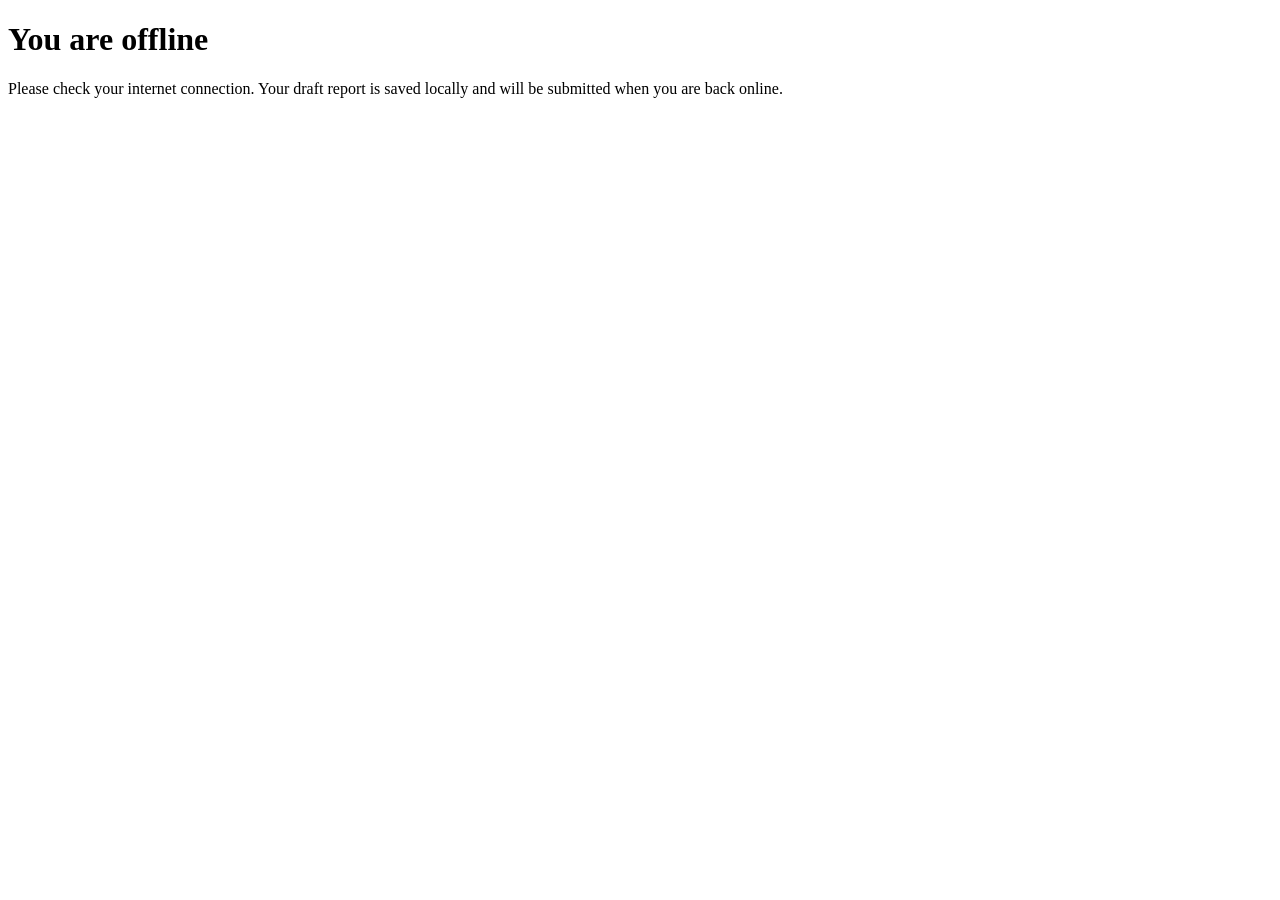
<file: offline.html>
<!DOCTYPE html>
<html lang="en">
<head>
    <meta charset="UTF-8">
    <title>Offline - Ward 42 Fix-It</title>
</head>
<body>
    <h1>You are offline</h1>
    <p>Please check your internet connection. Your draft report is saved locally and will be submitted when you are back online.</p>
</body>
</html>
</file>
